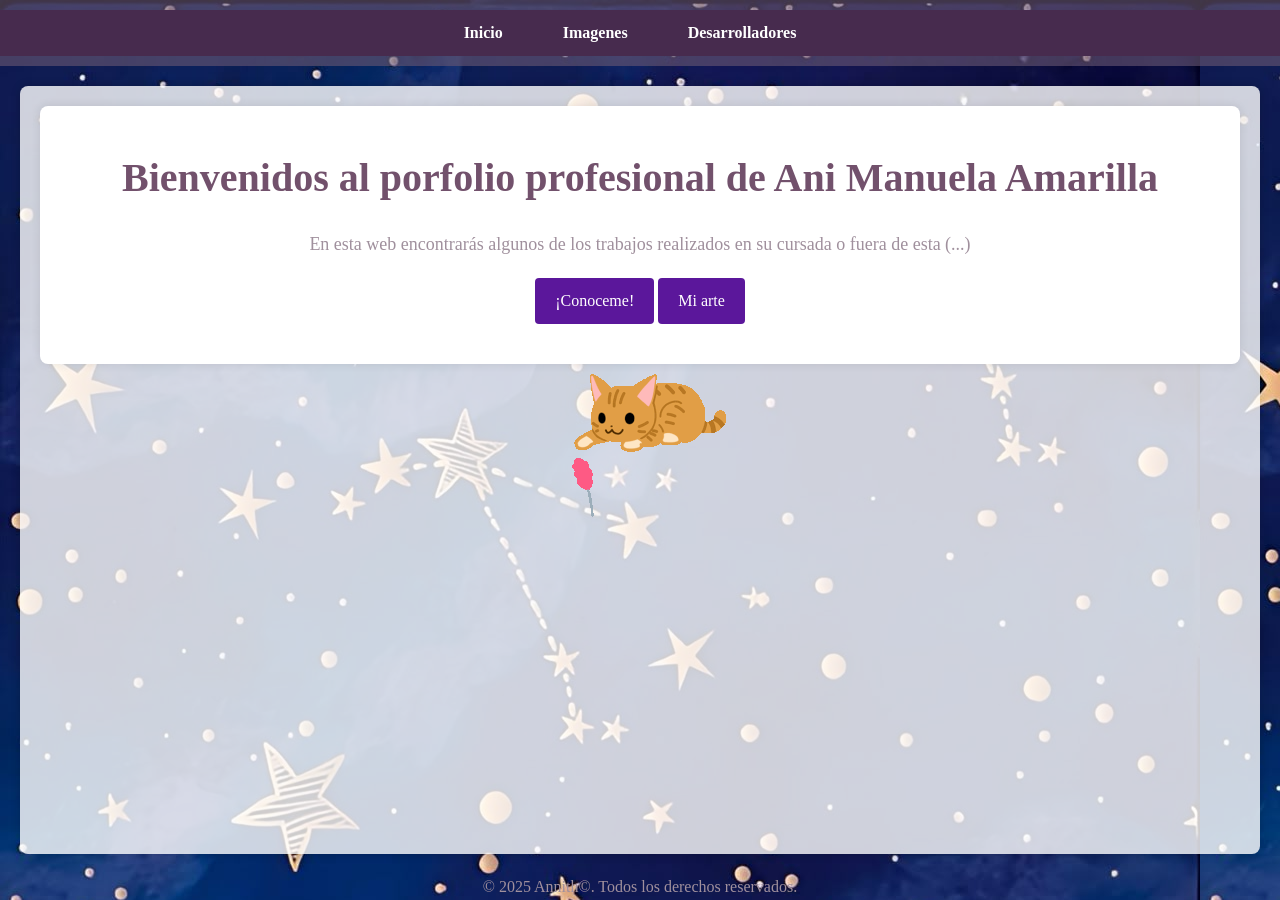
<file: amarilla_preentrega_TP3/index.html>
<!-- Ani Manuela Amarilla Arancibia. -->
<!DOCTYPE html>
<html lang="es">
<head>
    <meta charset="UTF-8">
    <meta name="viewport" content="width=device-width, initial-scale=1.0">
    <meta name="description" content="Porfolio.">
    <title>Porfolio profesional de Artista Multimedial</title>
    <link rel="stylesheet" href="css/style.css">
    <script src="funciones.js"></script>
    <link rel="preconnect" href="https://fonts.googleapis.com">
    <link rel="preconnect" href="https://fonts.gstatic.com" crossorigin>
    <link href="https://fonts.googleapis.com/css2?family=Playfair+Display:ital@0;1&display=swap" rel="stylesheet">
</head>
<body>
    
        <!-- Cabecera con navegación -->
        <header>
            <nav>
                <ul>
                    <li><a href="index.html">Inicio</a></li>
                    <li><a href="arte.html">Imagenes</a></li>
                    <li><a href="desarrolladores.html">Desarrolladores</a></li>
                </ul>
            </nav>
        </header>
        <main>
        <!-- Sección principal -->
        <section class="intro">
            <h1>Bienvenidos al porfolio profesional de Ani Manuela Amarilla</h1>
            <p>En esta web encontrarás algunos de los trabajos realizados en su cursada o fuera de esta (...)</p>
            <a href="desarrolladores.html">¡Conoceme!</a>
            <a href="arte.html">Mi arte</a>
        </section>
        
        <img src="img/gatojugando.gif" alt="gatojugando">
    </main>

    <!-- Pie de página -->
    <footer>
        <p>&copy; 2025 Annith©. Todos los derechos reservados.</p>
    </footer>
</body>
</html>
</file>
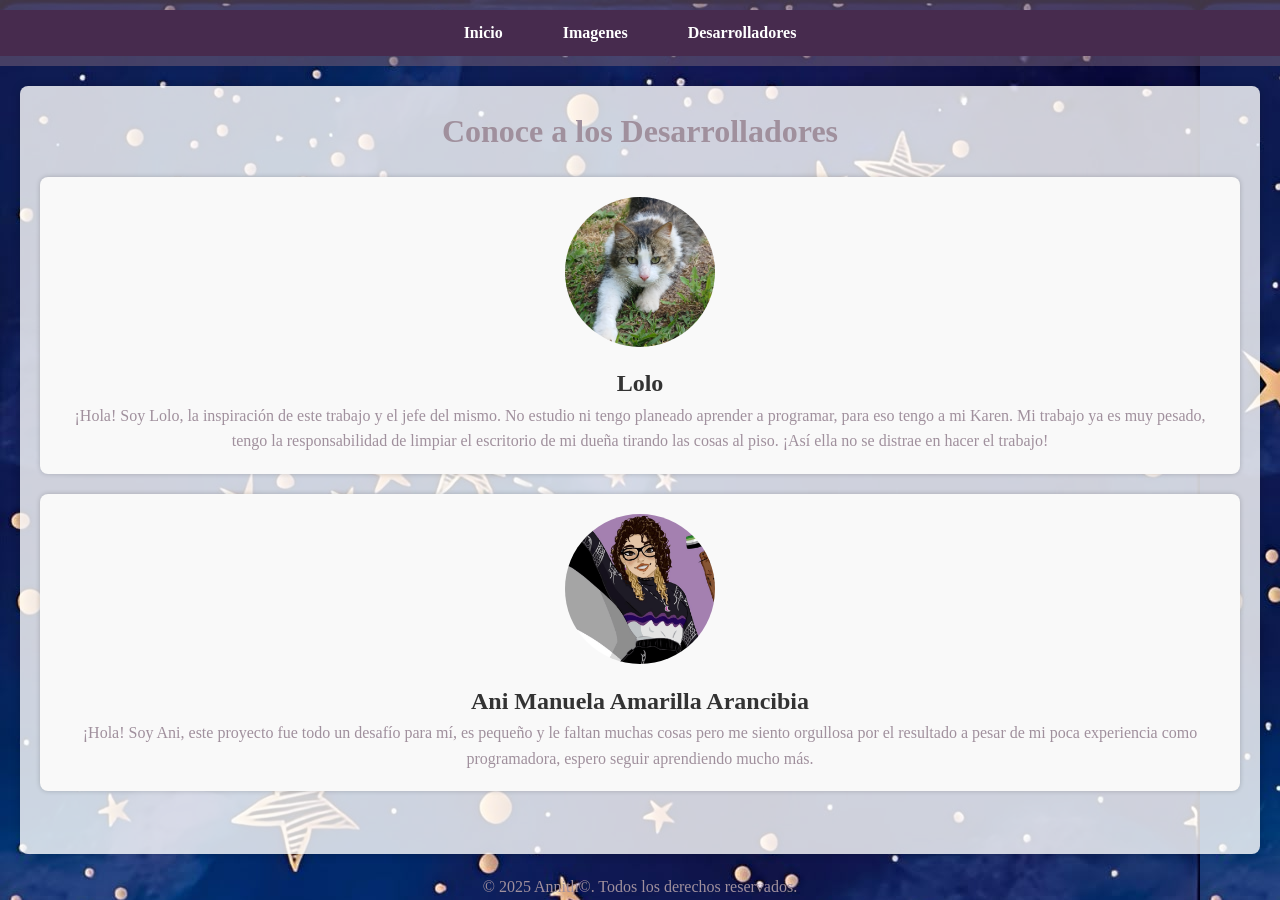
<file: amarilla_preentrega_TP3/desarrolladores.html>
<!DOCTYPE html>
<html lang="es">
<head>
    <meta charset="UTF-8">
    <meta name="viewport" content="width=device-width, initial-scale=1.0">
    <meta name="description" content="Porfolio.">
    <title>Porfolio profesional de Artista Multimedial</title>
    <link rel="stylesheet" href="css/style.css">
    <script src="funciones.js"></script>
</head>
<body>
    
        <!-- Cabecera con navegación -->
        <header>
            <nav>
                <ul>
                    <li><a href="index.html">Inicio</a></li>
                    <li><a href="arte.html">Imagenes</a></li>
                    <li><a href="desarrolladores.html">Desarrolladores</a></li>
                </ul>
            </nav>
        </header>
        <main>
            <h1>Conoce a los Desarrolladores</h1>

            <section class="developer-info">
                <img src="img/Lolito.jpg" alt="Lolo">
                <h2>Lolo</h2>
                <p>¡Hola! Soy Lolo, la inspiración de este trabajo y el jefe del mismo. No estudio ni tengo planeado aprender a programar, para eso tengo a mi Karen. Mi trabajo ya es muy pesado, tengo la responsabilidad de limpiar el escritorio de mi dueña tirando las cosas al piso. ¡Así ella no se distrae en hacer el trabajo!</p>
            </section>

            <section class="developer-info">
                <img src="img/anni.png" alt="Manuela Amarilla Arancibia">
                <h2>Ani Manuela Amarilla Arancibia</h2>
                <p>¡Hola! Soy Ani, este proyecto fue todo un desafío para mí, es pequeño y le faltan muchas cosas pero me siento orgullosa por el resultado a pesar de mi poca experiencia como programadora, espero seguir aprendiendo mucho más.</p>
            </section>
        </main>
    <!-- Pie de página -->
    <footer>
        <p>&copy; 2025 Annith©. Todos los derechos reservados.</p>
    </footer>
</body>
</html>
</file>
<file: amarilla_preentrega_TP3/css/style.css>
/* Reseteo básico */
* {
    margin: 0;
    padding: 0;
    box-sizing: border-box;
}
main {
    flex: 1;
    margin: 20px;
    background: rgba(255, 255, 255, 0.8);
    border-radius: 8px;
    padding: 20px;
    box-shadow: 0 0 10px rgba(0, 0, 0, 0.2);
}
.container {
    max-width: 800px;
    margin: 0 auto;
    text-align: center;
}
/* Estilos generales */
body {
    font-family: 'Times New Roman', Times, serif;
    background-image: url('../img/fondo.jpg');
    line-height: 1.6;
    background-color: #f4f4f4;
    color: #a0909d;
    margin: 0;
    padding: 0;
    display: flex;
    flex-direction: column;
    min-height: 100vh;
    text-align: center;
}

header {
    background-color: rgba(107, 89, 116, 0.6);
    color: #fff;
    padding: 10px 0;
    position: sticky;
    top: 0;
    width: 100%;
    z-index: 1000;
}
/* Estilos del menú de navegación */
nav ul {
    list-style-type: none;
    display: flex;
    justify-content: center;
    background-color: #472b4e;
    padding: 10px;
    @media (max-width: 920px ){
        display: flex;
        flex-direction: column;
    }
}

nav ul li {
    display: inline;
    margin-right: 20px;
   
}

nav ul li a {
    color: white;
    text-decoration: none;
    padding: 10px 20px;
    font-weight: bold;
    transition: background-color 0.3s ease;
}

nav ul li a:hover {
    background-color: #9b7b9b;
    border-radius: 5px;
    text-decoration: underline;
}


/* Estilos de la sección principal */
main {
    flex: 1;
    display: block;
    justify-content: center;
    align-items: center;
    padding: 20px;
}

.intro {
    text-align: center;
    background-color: white;
    padding: 40px;
    border-radius: 8px;
    box-shadow: 0 0 10px rgba(0, 0, 0, 0.1);
}

.intro h1 {
    margin-bottom: 20px;
    font-size: 2.5em;
    color: #72516c;
}
.intro h2 {
    margin-bottom: 10px;
    font-size: 1em;
    color: #72516c;
}
.intro a {
    display: inline-block;
    padding: 10px 20px;
    font-size: 16px;
    color: #fff;
    background-color: #5b179b;
    text-decoration: none;
    border-radius: 4px;
    transition: background-color 0.3s;
}

.intro p {
    font-size: 18px;
    line-height: 1.6;
    margin-bottom: 20px;
}
.intro a:hover {
    background-color: #7c33b8;
}
.cta-button:hover {
    background-color: #a266d3;
}

/*Diseño de las otras páginas*/
.resto {
    text-align: left;
    background-color: white;
    padding: 40px;
    margin: 10px;
    border-radius: 8px;
    box-shadow: 0 0 10px rgba(0, 0, 0, 0.1);
}

.resto h1 {
    margin-bottom: 20px;
    font-size: 2.5em;
    color: #72516c;
}
.resto a {
    display: inline-block;
    padding: 5px 10px;
    font-size: 16px;
    color: #fff;
    background-color: #5b179b;
    text-decoration: none;
    border-radius: 4px;
    transition: background-color 0.3s;
}
.resto p {
    font-size: 18px;
    line-height: 1.6;
    margin-bottom: 20px;
}

.resto strong {
    color: #804788;
}
.resto a:hover {
    background-color: #7c33b8;
}
.cta-button:hover {
    background-color: #a266d3;
}



/*Subsecciones dibujos*/
.orden{
    justify-content: center;
    display: flex;
    flex-direction: row;
}

.infodibujos{
    text-align: left;
    background-color: #d5d5d8;
    padding: 5px;
    margin: 10px;
    border-radius: 8px;
    box-shadow: 0 0 10 rgba(0, 0, 0, 0.1);
}
.infodibujos:hover{
    background-color: #da99da;
}
.infodibujos .descripcion {
    color: #5b179b;
}

/*Sección desarrolladores*/
.developer-info {
    margin: 20px 0;
    padding: 20px;
    border-radius: 8px;
    background-color: #f9f9f9;
    box-shadow: 0 0 5px rgba(0, 0, 0, 0.2);
}

.developer-info h2 {
    margin: 0;
    color: #333;
}

.developer-info p {
    font-size: 16px;
    line-height: 1.6;
}

.developer-info img {
    border-radius: 50%;
    width: 150px;
    height: 150px;
    object-fit: cover;
    margin-bottom: 10px;
}

.experience {
    background-color: #e8e4e9;
    border-radius: 8px;
    padding: 20px;
    margin: 20px 0;
    box-shadow: 0 0 5px rgba(0, 0, 0, 0.2);
}

.experience h2 {
    color: #292729;
}

.experience p {
    font-size: 16px;
    line-height: 1.6;
}
</file>
